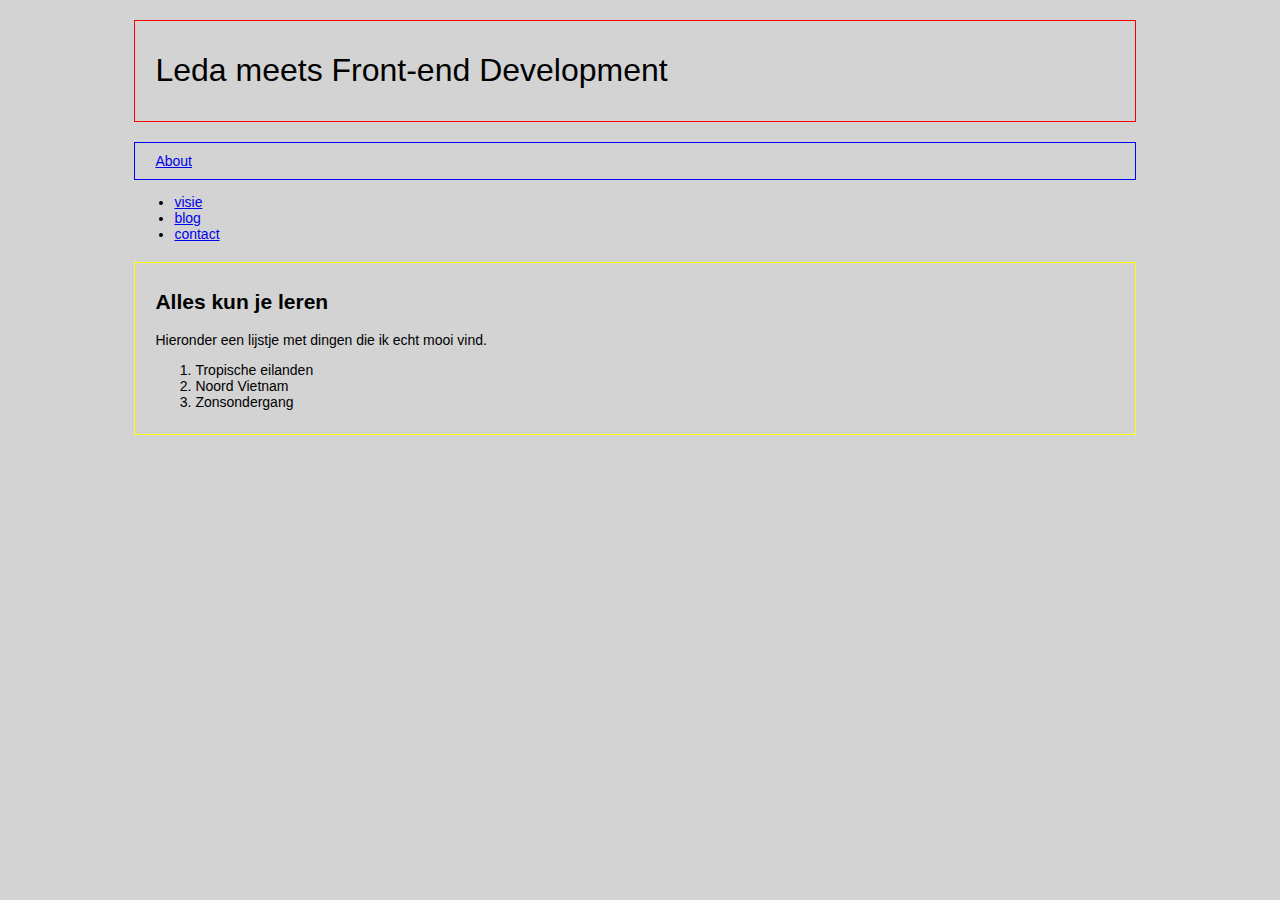
<file: CSS_basics box model/index.html>
<!DOCTYPE html>
<html>
    <head>
    <!-- hier zet je de code in de head tags -->
         <title> Leda haar eerste HTML pagina </title>
         <link rel="stylesheet" type="text/css"
         href="Styles.css"> 
    </head>

    <body> 
   <div class="centreren">

      <header> 
         <div class="border-1">
           <h1>Leda meets Front-end Development </h1>
         </div>  
      </header>  

   <nav>
      <div class="border-2">
         <a href="about.html">About</a>
      </div>
   </nav>

      <nav>
      <div class="list">
         <ul> 
            <li><a href="visie.html">visie</a></li>
            <li><a href="blog.html">blog</a> </li>
            <li><a href="contact.html">contact</a></li>
         </ul>
      </div>
      </nav>

      <main> 
         <div class="border-3">
         <section> 
            <h2>Alles kun je leren</h2>
            <p>Hieronder een lijstje met dingen die ik echt mooi vind.</p>
            <ol>
         <li>Tropische eilanden</li>
         <li>Noord Vietnam</li>
         <li>Zonsondergang</li>
         </ol>
         </section>
      </div>
      </main>
         <!-- hier zet je de code in de body tags-->
      </div>
    </body
</html>
</file>
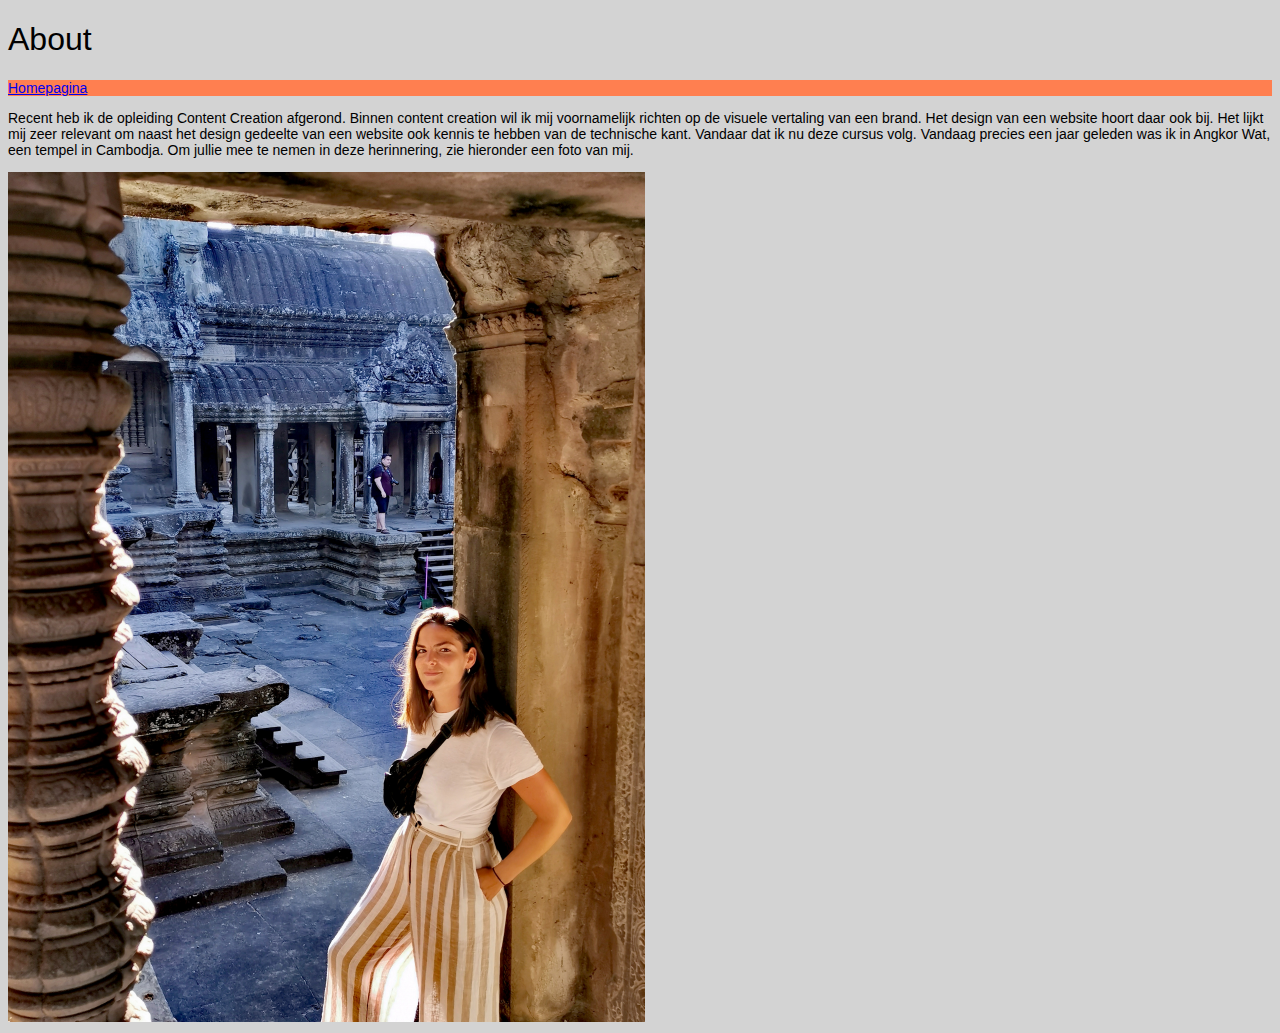
<file: CSS_basics box model/about.html>
<!DOCTYPE html>
<html>

<head>
  <!-- hier zet je de code in de head tags -->
  <title>About</title>
  <link rel="stylesheet" type="text/css" href="Styles.css">
</head>

<body>
  <header>
    <h1>About</h1>
  </header>
  <nav>
    <div id="green-background">
      <a href="index.html">Homepagina</a>
    </div>
  </nav>
  <main>
    <article>
      <p>
      <div class="black-border">
        Recent heb ik de opleiding Content Creation afgerond. Binnen content creation wil ik mij voornamelijk richten op
        de visuele vertaling van een brand. Het design van een website hoort daar ook bij. Het lijkt mij zeer relevant
        om naast het design gedeelte van een website ook kennis te hebben van de technische kant. Vandaar dat ik nu deze
        cursus volg. Vandaag precies een jaar geleden was ik in Angkor Wat, een tempel in Cambodja. Om jullie mee te
        nemen in deze herinnering, zie hieronder een foto van mij.
        </p>
      </div>
    </article>
  </main>
  <img width="637" height="850" src="Ik Angkor Wat.jpg" alt="Ik in Hoi An">
  <!-- hier zet je de code in de body tags-->
</body>

</html>
</file>
<file: CSS_basics box model/Styles.css>
.centreren
{width: 80%;
margin:auto
}

.border-1 
{border: 1px solid red; 
    margin-top: 20px;
    margin-right: 10px; 
    padding: 10px 20px;
}

.border-2
{border: 1px solid blue; 
    margin-top: 20px;
    margin-right: 10px; 
    padding-left: 20px;
    padding-top: 10px;
    padding-bottom: 10px;
    padding-right: 20px;
    /* hetzelfde als hierboven*/
    padding: 10px 20px;
}

.border-3
{border: 1px solid yellow; 
    margin-top: 20px;
    margin-right: 10px; 
    padding: 10px 20px;
}

#green-background {background-color: coral;
}

H1 {color: black; 
    font-weight:lighter; 
    font-family: sans-serif; 
    font-size: 32px;
} 

body {color: black; 
    background-color: lightgray; 
    font-family: Arial, Helvetica, sans-serif; 
    font-size: 14px;
}

ul {display: block;

}

.list {display: block;

}
</file>
